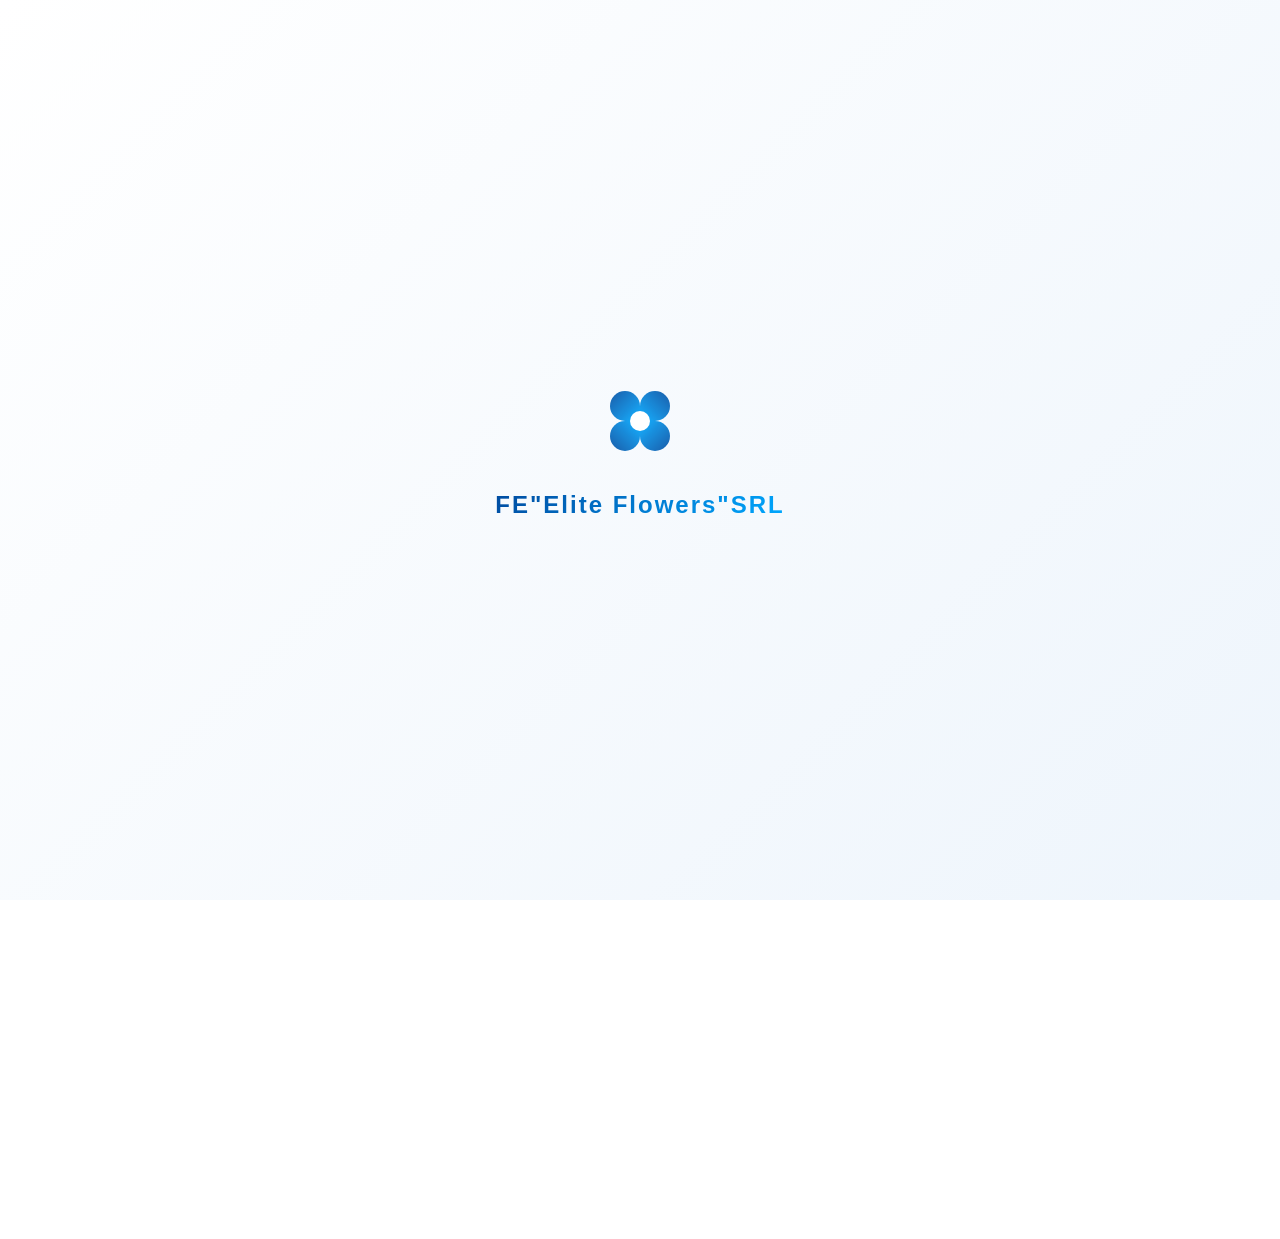
<file: cart.html>
<!DOCTYPE html>
<html lang="ro">
<head>
    <meta charset="UTF-8">
    <meta name="viewport" content="width=device-width, initial-scale=1.0">
    <title>Coșul meu | FE"Elite Flowers"SRL</title>
    <link rel="stylesheet" href="style.css">
</head>
<body>
    <div id="preloader">
        <div class="flower-loader">
            <div class="petal"></div>
            <div class="petal"></div>
            <div class="petal"></div>
            <div class="petal"></div>
            <div class="center-dot"></div>
        </div>
        <h2 class="loader-text">FE"Elite Flowers"SRL</h2>
    </div>

    <div id="content-wrapper">
        <header id="main-header">
            <div class="logo">FE"Elite Flowers"SRL</div>
            
            <div class="hamburger" id="hamburger">
                <span></span>
                <span></span>
                <span></span>
            </div>

            <nav id="nav-menu">
                <ul>
                    <li><a href="index.html" class="nav-link">Acasă</a></li>
                    <li><a href="about.html" class="nav-link">Despre Noi</a></li>
                    <li><a href="shop.html" class="nav-link">Magazin</a></li>
                    <li><a href="cart.html" class="nav-link active">Coș</a></li>
                    <li><a href="#contact" class="nav-link cta-nav">Contact</a></li>
                </ul>
            </nav>
        </header>

        <main>
            <section class="cart-section hidden">
                <div class="cart-header-badge">
                    <span class="badge-pulse"></span> Procesare Comandă securizată (256-bit SSL)
                </div>
                <h1 class="section-title">Coșul tău de cumpărături</h1>

                <div class="cart-container">
                    <!-- Lista de produse (Tech Card Layout) -->
                    <div class="cart-items">
                        <div class="cart-table-wrapper">
                            <table class="cart-table">
                                <thead>
                                    <tr>
                                        <th>Aranjament</th>
                                        <th>Preț Unitar</th>
                                        <th>Cantitate</th>
                                        <th>Subtotal</th>
                                        <th>Acțiune</th>
                                    </tr>
                                </thead>
                                <tbody>
                                    <!-- Randurile sunt generate dinamic din cart.js -->
                                </tbody>
                            </table>
                        </div>

                        <div class="cart-actions">
                            <a href="shop.html" class="back-to-shop-btn">
                                <svg width="18" height="18" viewBox="0 0 24 24" fill="none" stroke="currentColor" stroke-width="2"><line x1="19" y1="12" x2="5" y2="12"></line><polyline points="12 19 5 12 12 5"></polyline></svg>
                                Înapoi la Magazin
                            </a>
                            <button class="clear-cart-btn">
                                <svg width="16" height="16" viewBox="0 0 24 24" fill="none" stroke="currentColor" stroke-width="2"><polyline points="3 6 5 6 21 6"></polyline><path d="M19 6v14a2 2 0 0 1-2 2H7a2 2 0 0 1-2-2V6m3 0V4a2 2 0 0 1 2-2h4a2 2 0 0 1 2 2v2"></path></svg>
                                Golește Coșul
                            </button>
                        </div>
                    </div>

                    <!-- Panel Sumar Comandă -->
                    <div class="cart-summary tech-glass">
                        <div class="summary-header">
                            <h2>Sumar Comandă</h2>
                            <span class="tech-tag">LIVE</span>
                        </div>
                        
                        <div class="summary-details">
                            <div class="summary-row">
                                <span>Valoare produse:</span>
                                <span class="subtotal-val">0 MDL</span>
                            </div>
                            
                            <div class="summary-row">
                                <span>Livrare Express (Chișinău):</span>
                                <span class="shipping-val">0 MDL</span>
                            </div>

                            <div class="promo-box">
                                <div class="promo-input-group">
                                    <input type="text" placeholder="Cod Promoțional (ex: ELITE10)" class="promo-input">
                                    <button class="apply-promo">Aplică</button>
                                </div>
                            </div>

                            <div class="summary-divider"></div>

                            <div class="summary-row total-row">
                                <span>Total de plată:</span>
                                <span class="grand-total-val">0 MDL</span>
                            </div>
                        </div>

                        <a href="checkout.html" class="checkout-link">
                            <button class="cta-btn checkout-btn">
                                Spre Finalizare
                                <svg width="18" height="18" viewBox="0 0 24 24" fill="none" stroke="currentColor" stroke-width="2"><line x1="5" y1="12" x2="19" y2="12"></line><polyline points="12 5 19 12 12 19"></polyline></svg>
                            </button>
                        </a>

                        <div class="tech-guarantees">
                            <div class="guarantee-item">🔒 Plată Securizată</div>
                            <div class="guarantee-item">⚡ Livrare în ~2 ore</div>
                        </div>
                    </div>
                </div>

                <!-- Stare Coș Gol -->
                <div class="empty-cart-message tech-glass" style="display: none;">
                    <div class="empty-icon-glow"></div>
                    <h2>Coșul tău este gol</h2>
                    <p>Nu ai adăugat încă niciun aranjament floral în coșul tău de cumpărături.</p>
                    <br>
                    <br>
                    <a href="shop.html"><button class="cta-btn">Explorează Magazinul</button></a>
                </div>
            </section>
        </main>

        <footer class="main-footer" id="contact">
            <div class="footer-content">
                <div class="footer-section brand-info">
                    <h2 class="footer-logo">FE"Elite Flowers"SRL</h2>
                    <p>Aducem frumusețea naturii mai aproape de tine prin aranjamente florale create cu pasiune și atenție la detalii.</p>
                </div>
                
                <div class="footer-section links">
                    <h3>Navigare Rapidă</h3>
                    <ul>
                        <li><a href="index.html">Acasă</a></li>
                        <li><a href="about.html">Despre Noi</a></li>
                        <li><a href="shop.html">Magazin</a></li>
                        <li><a href="cart.html">Coș</a></li>
                        <li><a href="#">Termeni și Condiții</a></li>
                    </ul>
                </div>
                
                <div class="footer-section contact-info">
                    <h3>Contact</h3>
                    <p><span>📞</span> +373 (76) 047 079</p>
                    <p><span>✉️</span> elite.flowers.company@gmail.com</p>
                    <p><span>📍</span> Strada Mitropolit Gavriil Bănulescu-Bodoni 59, MD-2005, Chișinău, Moldova</p>
                </div>
            </div>
            
            <div class="footer-bottom">
                <p>&copy; 2026 Elite Flowers. Toate drepturile rezervate.</p>
            </div>
        </footer>
    </div>

    <script src="cart.js"></script>
    <script src="script.js"></script>
</body>
</html>
</file>
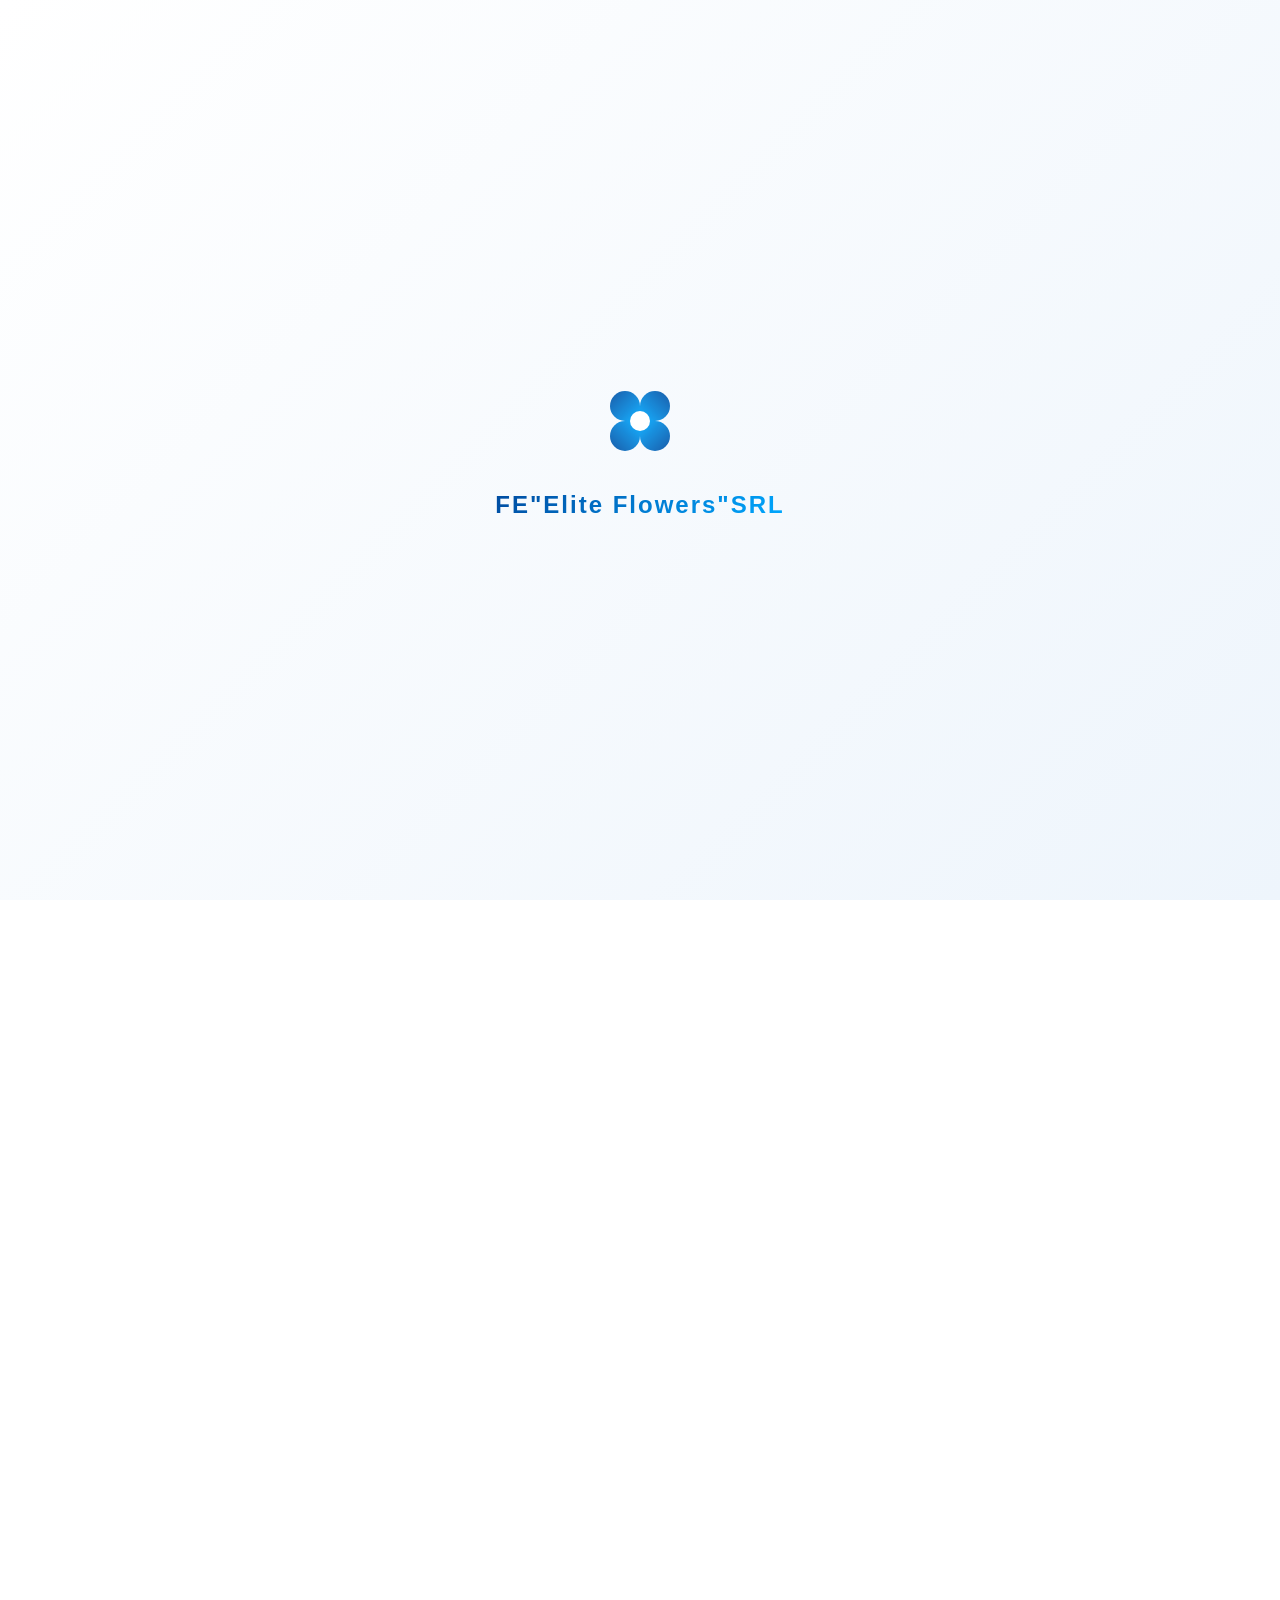
<file: checkout.html>
<!DOCTYPE html>
<html lang="ro">
<head>
    <meta charset="UTF-8">
    <meta name="viewport" content="width=device-width, initial-scale=1.0">
    <title>Finalizare Comandă | Elite Flowers</title>
    <link rel="stylesheet" href="style.css">
</head>
<body>
    <div id="preloader">
        <div class="flower-loader">
            <div class="petal"></div>
            <div class="petal"></div>
            <div class="petal"></div>
            <div class="petal"></div>
            <div class="center-dot"></div>
        </div>
        <h2 class="loader-text">FE"Elite Flowers"SRL</h2>
    </div>

    <div id="content-wrapper">
        <header id="main-header">
            <div class="logo">FE"Elite Flowers"SRL</div>
            
            <div class="hamburger" id="hamburger">
                <span></span>
                <span></span>
                <span></span>
            </div>

            <nav id="nav-menu">
                <ul>
                    <li><a href="index.html" class="nav-link">Acasă</a></li>
                    <li><a href="about.html" class="nav-link">Despre Noi</a></li>
                    <li><a href="shop.html" class="nav-link">Magazin</a></li>
                    <li><a href="cart.html" class="nav-link">Coș</a></li>
                    <li><a href="#contact" class="nav-link cta-nav">Contact</a></li>
                </ul>
            </nav>
        </header>

        <main>
            <section class="checkout-section hidden">
                <div class="cart-header-badge">
                    <span class="badge-pulse"></span> Checkout Securizat (256-Bit SSL Encryption)
                </div>
                <h1 class="section-title">Finalizare Comandă</h1>

                <div class="checkout-container">
                    <!-- Formular Date Livrare & Plată -->
                    <form id="checkout-form" class="checkout-form tech-glass">
                        <div class="form-step">
                            <h2 class="step-title"><span>1</span> Date de Contact & Livrare</h2>
                            <div class="form-grid">
                                <div class="form-group">
                                    <label for="fullname">Nume și Prenume *</label>
                                    <input type="text" id="fullname" placeholder="ex: Ion Popescu" required>
                                </div>
                                <div class="form-group">
                                    <label for="phone">Număr Telefon *</label>
                                    <input type="tel" id="phone" placeholder="ex: +373 60 000 000" required>
                                </div>
                                <div class="form-group full-width">
                                    <label for="email">Adresă Email *</label>
                                    <input type="email" id="email" placeholder="ex: client@gmail.com" required>
                                </div>
                                <div class="form-group full-width">
                                    <label for="address">Adresă de Livrare (Chișinău / Suburbii) *</label>
                                    <input type="text" id="address" placeholder="Strada, Număr, Bloc, Ap." required>
                                </div>
                                <div class="form-group full-width">
                                    <label for="notes">Mențiuni / Card de felicitare (Opțional)</label>
                                    <textarea id="notes" rows="3" placeholder="Scrie mesajul pe care dorești să îl atașăm buchetului..."></textarea>
                                </div>
                            </div>
                        </div>

                        <div class="form-step">
                            <h2 class="step-title"><span>2</span> Metodă de Plată</h2>
                            <div class="payment-options">
                                <label class="payment-card active">
                                    <input type="radio" name="payment" value="card" checked>
                                    <div class="payment-info">
                                        <span class="pay-title">💳 Plată Online cu Cardul</span>
                                        <span class="pay-desc">Securizat prin Visa / Mastercard</span>
                                    </div>
                                </label>
                                <label class="payment-card">
                                    <input type="radio" name="payment" value="cash">
                                    <div class="payment-info">
                                        <span class="pay-title">💵 Numerar la Livrare</span>
                                        <span class="pay-desc">Achită curierului la primirea florilor</span>
                                    </div>
                                </label>
                            </div>
                        </div>

                        <button type="submit" class="cta-btn place-order-btn">
                            Plasează Comanda
                            <svg width="20" height="20" viewBox="0 0 24 24" fill="none" stroke="currentColor" stroke-width="2"><line x1="5" y1="12" x2="19" y2="12"></line><polyline points="12 5 19 12 12 19"></polyline></svg>
                        </button>
                    </form>

                    <!-- Sumar Produse din Coș -->
                    <div class="checkout-summary tech-glass">
                        <div class="summary-header">
                            <h2>Produsele Tale</h2>
                            <a href="cart.html" class="edit-cart-link">Editează</a>
                        </div>

                        <div id="checkout-items-list" class="checkout-items-list">
                            <!-- Inserat dinamic prin JavaScript -->
                        </div>

                        <div class="summary-divider"></div>

                        <div class="summary-details">
                            <div class="summary-row">
                                <span>Subtotal:</span>
                                <span id="checkout-subtotal">0 MDL</span>
                            </div>
                            <div class="summary-row">
                                <span>Livrare:</span>
                                <span id="checkout-shipping">50 MDL</span>
                            </div>
                            <div class="summary-divider"></div>
                            <div class="summary-row total-row">
                                <span>Total de Plată:</span>
                                <span id="checkout-grand-total">0 MDL</span>
                            </div>
                        </div>
                    </div>
                </div>
            </section>
        </main>

        <footer class="main-footer" id="contact">
            <div class="footer-content">
                <div class="footer-section brand-info">
                    <h2 class="footer-logo">FE"Elite Flowers"SRL</h2>
                    <p>Aducem frumusețea naturii mai aproape de tine prin aranjamente florale create cu pasiune și atenție la detalii.</p>
                </div>
                
                <div class="footer-section links">
                    <h3>Navigare Rapidă</h3>
                    <ul>
                        <li><a href="index.html">Acasă</a></li>
                        <li><a href="about.html">Despre Noi</a></li>
                        <li><a href="shop.html">Magazin</a></li>
                        <li><a href="cart.html">Coș</a></li>
                        <li><a href="#">Termeni și Condiții</a></li>
                    </ul>
                </div>
                
                <div class="footer-section contact-info">
                    <h3>Contact</h3>
                    <p><span>📞</span> +373 (76) 047 079</p>
                    <p><span>✉️</span> elite.flowers.company@gmail.com</p>
                    <p><span>📍</span> Strada Mitropolit Gavriil Bănulescu-Bodoni 59, MD-2005, Chișinău, Moldova</p>
                </div>
            </div>
            
            <div class="footer-bottom">
                <p>&copy; 2026 Elite Flowers. Toate drepturile rezervate.</p>
            </div>
        </footer>
    </div>

    <script src="cart.js"></script>
    <script src="checkout.js"></script>
    <script src="script.js"></script>
</body>
</html>
</file>
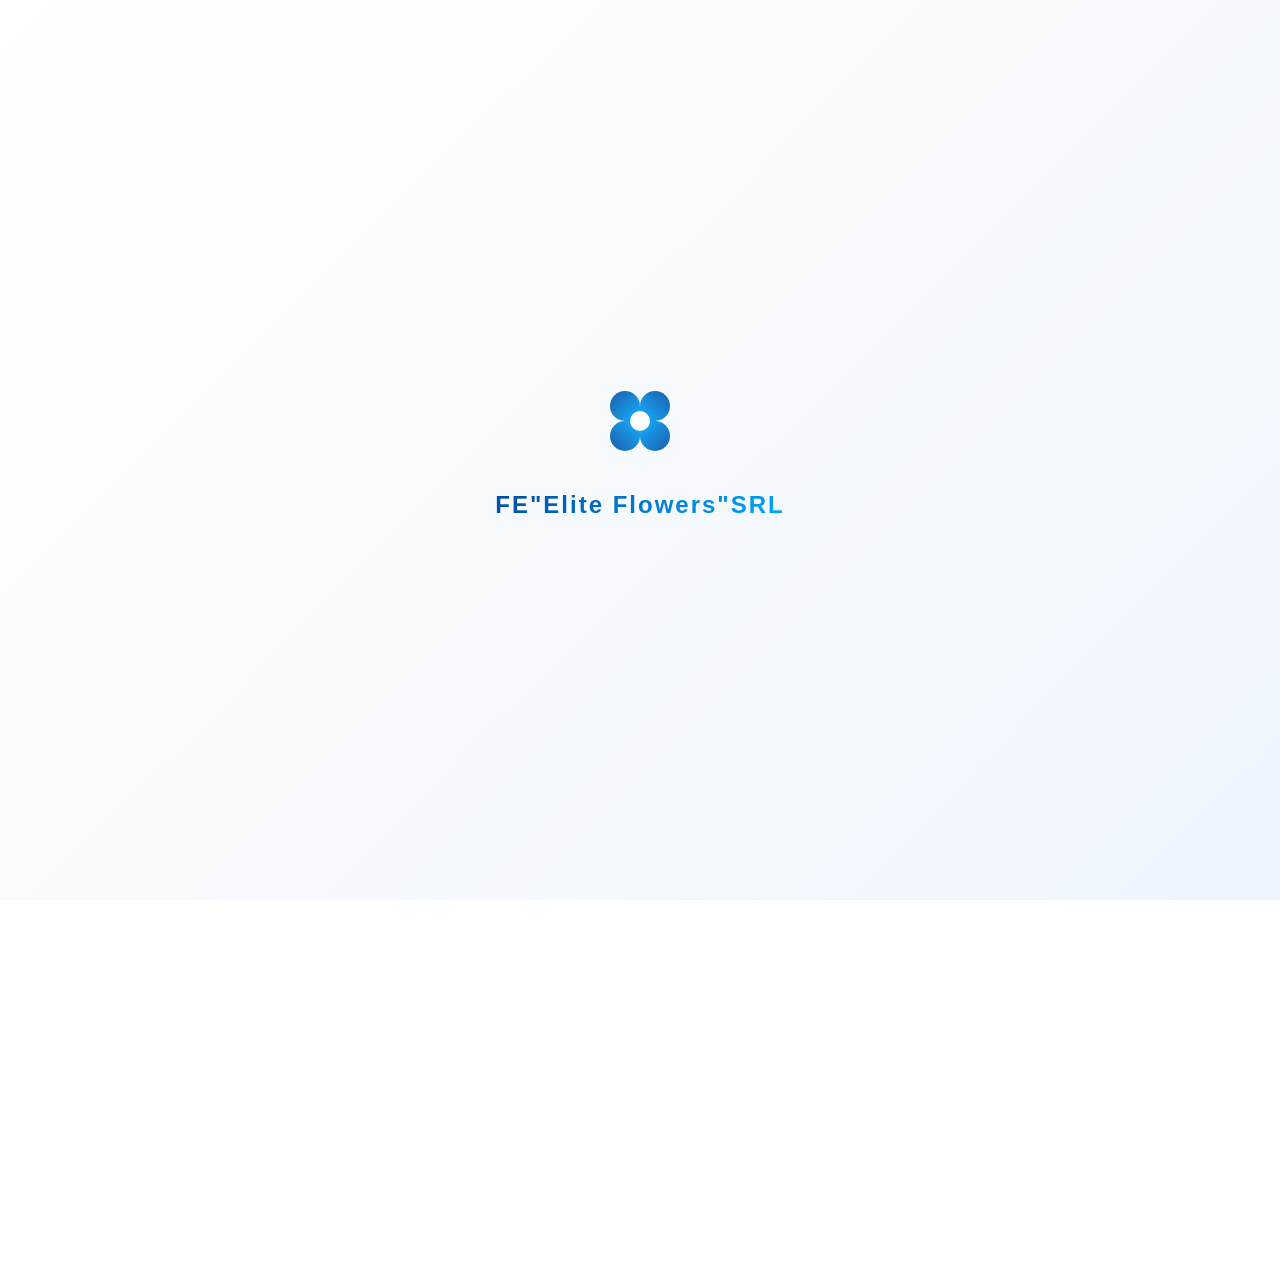
<file: product.html>
<!DOCTYPE html>
<html lang="ro">
<head>
    <meta charset="UTF-8">
    <meta name="viewport" content="width=device-width, initial-scale=1.0">
    <title>Detalii Produs - FE"Elite Flowers"SRL</title>
    <link rel="stylesheet" href="style.css">
</head>
<body>
    <div id="preloader">
        <div class="flower-loader">
            <div class="petal"></div>
            <div class="petal"></div>
            <div class="petal"></div>
            <div class="petal"></div>
            <div class="center-dot"></div>
        </div>
        <h2 class="loader-text">FE"Elite Flowers"SRL</h2>
    </div>

    <div id="content-wrapper">
        <header id="main-header">
            <div class="logo">FE"Elite Flowers"SRL</div>
            
            <div class="hamburger" id="hamburger">
                <span></span>
                <span></span>
                <span></span>
            </div>

            <nav id="nav-menu">
                <ul>
                    <li><a href="index.html" class="nav-link">Acasă</a></li>
                    <li><a href="about.html" class="nav-link">Despre Noi</a></li>
                    <li><a href="shop.html" class="nav-link">Magazin</a></li>
                    <li><a href="cart.html" class="nav-link cta-nav">Coș</a></li>
                </ul>
            </nav>
        </header>

        <main>
            <section class="product-detail-section">
                <div class="product-detail-container hidden" id="product-detail">
                    <!-- Generat dinamic prin JavaScript -->
                </div>
            </section>
        </main>

        <footer class="main-footer" id="contact">
            <div class="footer-content">
                <div class="footer-section brand-info">
                    <h2 class="footer-logo">FE"Elite Flowers"SRL</h2>
                    <p>Aducem frumusețea naturii mai aproape de tine prin aranjamente florale create cu pasiune și atenție la detalii.</p>
                </div>
                
                <div class="footer-section links">
                    <h3>Navigare Răpidă</h3>
                    <ul>
                        <li><a href="index.html">Acasă</a></li>
                        <li><a href="about.html">Despre Noi</a></li>
                        <li><a href="shop.html">Magazin</a></li>
                        <li><a href="#">Termeni și Condiții</a></li>
                    </ul>
                </div>
                
                <div class="footer-section contact-info">
                    <h3>Contact</h3>
                    <p><span>📞</span> +373 (76) 047 079</p>
                    <p><span>✉️</span> contact@eliteflowers.md</p>
                    <p><span>📍</span> Strada Mitropolit Gavriil Bănulescu-Bodoni 59, MD-2005, Chișinău, Moldova</p>
                </div>
            </div>
            
            <div class="footer-bottom">
                <p>&copy; 2026 Elite Flowers. Toate drepturile rezervate.</p>
            </div>
        </footer>
    </div>
<script src="cart.js"></script>
    <script src="product.js"></script>
    <script src="script.js"></script>
</body>
</html>
</file>
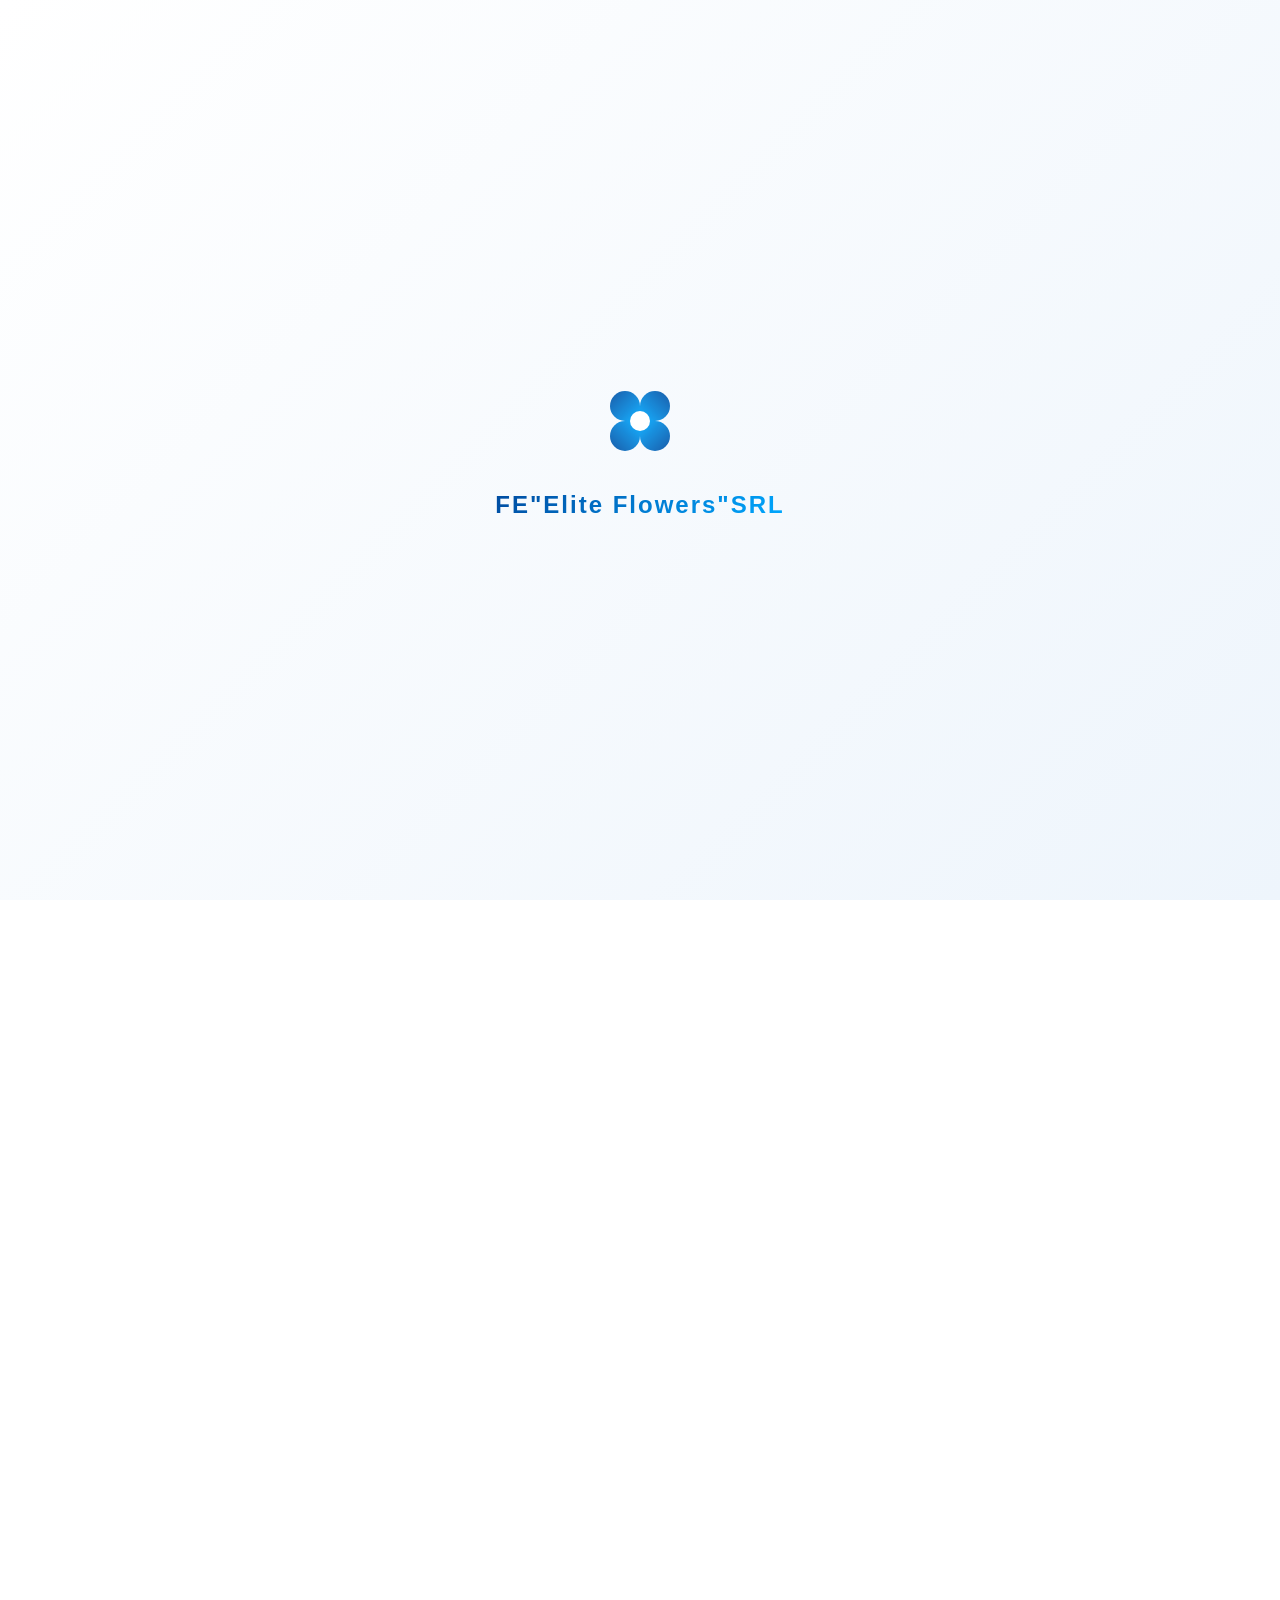
<file: shop.html>
<!DOCTYPE html>
<html lang="ro">
<head>
    <meta charset="UTF-8">
    <meta name="viewport" content="width=device-width, initial-scale=1.0">
    <title>Magazin - FE"Elite Flowers"SRL</title>
    <link rel="stylesheet" href="style.css">
</head>
<body>
    <div id="preloader">
        <div class="flower-loader">
            <div class="petal"></div>
            <div class="petal"></div>
            <div class="petal"></div>
            <div class="petal"></div>
            <div class="center-dot"></div>
        </div>
        <h2 class="loader-text">FE"Elite Flowers"SRL</h2>
    </div>

    <div id="content-wrapper">
        <header id="main-header">
            <div class="logo">FE"Elite Flowers"SRL</div>
            
            <div class="hamburger" id="hamburger">
                <span></span>
                <span></span>
                <span></span>
            </div>

            <nav id="nav-menu">
                <ul>
                    <li><a href="index.html" class="nav-link">Acasă</a></li>
                    <li><a href="about.html" class="nav-link">Despre Noi</a></li>
                    <li><a href="shop.html" class="nav-link">Magazin</a></li>
                    <li><a href="cart.html" class="nav-link cta-nav">Coș</a></li>
                </ul>
            </nav>
        </header>

        <main>
            <section class="shop-header hidden">
                <h1>Colecția Noastră</h1>
                <p>Explorează cele 12 aranjamente florale exclusive create pentru orice ocazie.</p>
            </section>

            <section class="shop-section">
                <div class="products-grid" id="shop-products-grid">
                    <!-- Generat dinamic prin JavaScript -->
                </div>
            </section>
        </main>

        <footer class="main-footer" id="contact">
            <div class="footer-content">
                <div class="footer-section brand-info">
                    <h2 class="footer-logo">FE"Elite Flowers"SRL</h2>
                    <p>Aducem frumusețea naturii mai aproape de tine prin aranjamente florale create cu pasiune și atenție la detalii.</p>
                </div>
                
                <div class="footer-section links">
                    <h3>Navigare Răpidă</h3>
                    <ul>
                        <li><a href="index.html">Acasă</a></li>
                        <li><a href="about.html">Despre Noi</a></li>
                        <li><a href="shop.html">Magazin</a></li>
                        <li><a href="#">Termeni și Condiții</a></li>
                    </ul>
                </div>
                
                <div class="footer-section contact-info">
                    <h3>Contact</h3>
                    <p><span>📞</span> +373 (76) 047 079</p>
                    <p><span>✉️</span> contact@eliteflowers.md</p>
                    <p><span>📍</span> Strada Mitropolit Gavriil Bănulescu-Bodoni 59, MD-2005, Chișinău, Moldova</p>
                </div>
            </div>
            
            <div class="footer-bottom">
                <p>&copy; 2026 Elite Flowers. Toate drepturile rezervate.</p>
            </div>
        </footer>
    </div>

    <script src="cart.js"></script>
    <script src="shop.js"></script>
    <script src="script.js"></script>
</body>
</body>
</html>
</file>
<file: style.css>
:root {
    --primary-blue: #004ba0;
    --secondary-blue: #00a8ff;
    --light-blue: #eef5fc;
    --white: #ffffff;
    --text-dark: #333333;
    --gradient-blue: linear-gradient(135deg, var(--primary-blue), var(--secondary-blue));
    --gradient-bg: linear-gradient(135deg, var(--white) 0%, var(--light-blue) 100%);
    --gradient-card: linear-gradient(145deg, #ffffff, #f4f9ff);
    --transition-speed: 0.8s;
}

* {
    margin: 0;
    padding: 0;
    box-sizing: border-box;
    font-family: 'Segoe UI', Tahoma, Geneva, Verdana, sans-serif;
}

body {
    background-color: var(--white);
    color: var(--text-dark);
    overflow-x: hidden;
}

/* Preloader */
#preloader {
    position: fixed;
    top: 0;
    left: 0;
    width: 100%;
    height: 100%;
    background: var(--gradient-bg);
    display: flex;
    flex-direction: column;
    justify-content: center;
    align-items: center;
    z-index: 9999;
    transition: opacity 0.8s ease-out, visibility 0.8s ease-out;
}

.flower-loader {
    position: relative;
    width: 80px;
    height: 80px;
    animation: rotateFlower 4s linear infinite;
}

.petal {
    position: absolute;
    width: 30px;
    height: 30px;
    background: var(--gradient-blue);
    border-radius: 50% 50% 0 50%;
    opacity: 0.9;
    animation: bloom 2s ease-in-out infinite alternate;
}

.petal:nth-child(1) { top: 10px; left: 10px; transform: rotate(0deg); }
.petal:nth-child(2) { top: 10px; right: 10px; transform: rotate(90deg); }
.petal:nth-child(3) { bottom: 10px; right: 10px; transform: rotate(180deg); }
.petal:nth-child(4) { bottom: 10px; left: 10px; transform: rotate(270deg); }

.center-dot {
    position: absolute;
    top: 50%;
    left: 50%;
    transform: translate(-50%, -50%);
    width: 20px;
    height: 20px;
    background-color: var(--white);
    border-radius: 50%;
    z-index: 2;
    box-shadow: 0 0 10px rgba(0, 168, 255, 0.3);
}

.loader-text {
    margin-top: 30px;
    font-size: 1.5rem;
    letter-spacing: 2px;
    background: var(--gradient-blue);
    -webkit-background-clip: text;
    -webkit-text-fill-color: transparent;
    opacity: 0;
    animation: fadeInText 1s ease-in-out 0.5s forwards;
}

@keyframes rotateFlower {
    0% { transform: rotate(0deg); }
    100% { transform: rotate(360deg); }
}

@keyframes bloom {
    0% { transform: scale(0.8) rotate(var(--rotation)); }
    100% { transform: scale(1.2) rotate(var(--rotation)); }
}

@keyframes fadeInText {
    to { opacity: 1; }
}

/* Wrapper principal */
#content-wrapper {
    opacity: 0;
    transform: translateY(100px);
    transition: opacity 1.2s cubic-bezier(0.25, 1, 0.5, 1), transform 1.2s cubic-bezier(0.25, 1, 0.5, 1);
}

body.page-loaded #content-wrapper {
    opacity: 1;
    transform: translateY(0);
}

/* Header & Navigare Fixată */
header {
    display: flex;
    justify-content: space-between;
    align-items: center;
    padding: 20px 40px;
    background: rgba(255, 255, 255, 0.95);
    backdrop-filter: blur(20px);
    -webkit-backdrop-filter: blur(20px);
    border: 1px solid rgba(0, 168, 255, 0.3);
    border-radius: 50px;
    box-shadow: 0 8px 32px rgba(0, 75, 160, 0.15);
    position: fixed;
    top: 25px;
    left: 0;
    right: 0;
    width: 90%;
    max-width: 1200px;
    margin: 0 auto;
    z-index: 1000;
    transition: all 0.4s cubic-bezier(0.25, 1, 0.5, 1);
}

header.header-scrolled {
    padding: 12px 40px;
    top: 15px;
    background: rgba(255, 255, 255, 0.98);
    box-shadow: 0 12px 40px rgba(0, 75, 160, 0.25);
    border-color: rgba(0, 168, 255, 0.5);
}

.logo {
    font-size: 24px;
    font-weight: 800;
    background: var(--gradient-blue);
    -webkit-background-clip: text;
    -webkit-text-fill-color: transparent;
    letter-spacing: 1px;
    transition: font-size 0.4s ease;
}

header.header-scrolled .logo {
    font-size: 20px;
}

nav ul {
    list-style: none;
    display: flex;
    align-items: center;
    gap: 35px;
}

.nav-link {
    text-decoration: none;
    color: var(--text-dark);
    font-weight: 600;
    font-size: 0.95rem;
    position: relative;
    padding: 5px 0;
    transition: color 0.3s ease;
}

.nav-link::after {
    content: '';
    position: absolute;
    bottom: 0;
    left: 0;
    width: 0%;
    height: 2px;
    background: var(--gradient-blue);
    transition: width 0.3s ease;
    border-radius: 2px;
}

.nav-link:hover, .nav-link.active {
    color: var(--secondary-blue);
}

.nav-link:hover::after, .nav-link.active::after {
    width: 100%;
}

.cta-nav {
    background: var(--gradient-blue);
    color: var(--white) !important;
    padding: 10px 25px;
    border-radius: 30px;
    box-shadow: 0 4px 15px rgba(0, 168, 255, 0.2);
    transition: all 0.3s ease;
}

.cta-nav::after {
    display: none;
}

.cta-nav:hover {
    box-shadow: 0 6px 20px rgba(0, 168, 255, 0.4);
    transform: translateY(-2px);
}

.hamburger {
    display: none;
    cursor: pointer;
    flex-direction: column;
    gap: 5px;
}

.hamburger span {
    width: 25px;
    height: 3px;
    background: var(--primary-blue);
    border-radius: 3px;
    transition: all 0.3s ease;
}

/* Hero Section */
.hero {
    display: flex;
    flex-direction: column;
    align-items: center;
    justify-content: center;
    text-align: center;
    min-height: 100vh;
    background: var(--gradient-bg);
    padding: 120px 20px 0; 
}

.hero h1 {
    font-size: 4rem;
    margin-bottom: 20px;
    background: var(--gradient-blue);
    -webkit-background-clip: text;
    -webkit-text-fill-color: transparent;
}

.hero p {
    font-size: 1.2rem;
    margin-bottom: 40px;
    max-width: 600px;
    line-height: 1.6;
}

.cta-btn {
    padding: 16px 45px;
    font-size: 1.1rem;
    font-weight: 600;
    color: var(--white);
    background: var(--gradient-blue);
    border: none;
    border-radius: 30px;
    cursor: pointer;
    transition: transform 0.3s ease, box-shadow 0.3s ease;
    box-shadow: 0 4px 15px rgba(0, 168, 255, 0.3);
}

.cta-btn:hover {
    transform: translateY(-3px);
    box-shadow: 0 8px 25px rgba(0, 168, 255, 0.5);
}

.cta-btn.secondary {
    background: var(--white);
    color: var(--primary-blue);
    border: 2px solid var(--primary-blue);
    box-shadow: none;
}

.cta-btn.secondary:hover {
    background: var(--light-blue);
    box-shadow: 0 8px 25px rgba(0, 168, 255, 0.2);
}

/* Benefits Section */
.benefits {
    display: flex;
    justify-content: center;
    flex-wrap: wrap;
    padding: 100px 50px;
    background-color: var(--white);
    gap: 40px;
}

.benefit {
    flex: 1;
    min-width: 280px;
    max-width: 350px;
    text-align: center;
    padding: 40px 30px;
    background: var(--gradient-card);
    border: 1px solid rgba(0, 168, 255, 0.1);
    border-radius: 20px;
    transition: transform 0.4s ease, box-shadow 0.4s ease;
}

.benefit:hover {
    transform: translateY(-10px);
    box-shadow: 0 15px 35px rgba(0, 168, 255, 0.15);
}

.icon-gradient {
    font-size: 2.5rem;
    margin-bottom: 20px;
    background: var(--gradient-blue);
    -webkit-background-clip: text;
    -webkit-text-fill-color: transparent;
    display: inline-block;
}

.benefit h3 {
    color: var(--primary-blue);
    margin-bottom: 15px;
    font-size: 1.4rem;
}

.benefit p {
    line-height: 1.5;
    color: #555;
}

/* Featured Products & Shop Grid */
.featured-products {
    padding: 80px 50px;
    background-color: var(--white);
}

.section-title {
    font-size: 2.5rem;
    margin-bottom: 30px;
    background: var(--gradient-blue);
    -webkit-background-clip: text;
    -webkit-text-fill-color: transparent;
    text-align: center;
}

.products-grid {
    display: flex;
    justify-content: center;
    flex-wrap: wrap;
    gap: 40px;
    margin-bottom: 50px;
}

.product-card {
    background: var(--white);
    border-radius: 20px;
    overflow: hidden;
    box-shadow: 0 10px 30px rgba(0, 0, 0, 0.05);
    width: 300px;
    transition: transform 0.4s ease, box-shadow 0.4s ease;
    border: 1px solid var(--light-blue);
}

.product-card:hover {
    transform: translateY(-10px);
    box-shadow: 0 15px 40px rgba(0, 168, 255, 0.15);
}

.product-img-wrapper {
    width: 100%;
    height: 250px;
    overflow: hidden;
    background-color: var(--white); /* Fundal alb pentru imagini */
}

/* AICI E MODIFICAREA PENTRU POSTERELE DIN SHOP */
.product-img-wrapper img {
    width: 100%;
    height: 100%;
    object-fit: contain; /* S-a modificat din cover în contain ca să nu mai taie posterele */
    background-color: var(--white);
    transition: transform 0.5s ease;
}

.product-card:hover .product-img-wrapper img {
    transform: scale(1.08);
}

.product-info {
    padding: 25px;
    text-align: center;
}

.product-info h3 {
    color: var(--text-dark);
    font-size: 1.3rem;
    margin-bottom: 10px;
}

.product-info .price {
    color: var(--primary-blue);
    font-size: 1.2rem;
    font-weight: 700;
    margin-bottom: 20px;
}

.add-to-cart {
    width: 100%;
    padding: 12px;
    background: var(--gradient-blue);
    color: var(--white);
    border: none;
    border-radius: 10px;
    font-weight: 600;
    cursor: pointer;
    transition: opacity 0.3s ease;
}

.add-to-cart:hover {
    opacity: 0.9;
}

.center-btn {
    text-align: center;
}

/* Reviews */
.reviews {
    padding: 80px 50px 120px;
    background: var(--gradient-bg);
    text-align: center;
}

.reviews-container {
    display: flex;
    justify-content: center;
    flex-wrap: wrap;
    gap: 50px;
    margin-top: 40px;
}

.review-card {
    background-color: var(--white);
    padding: 50px 30px 40px;
    border-radius: 20px;
    max-width: 350px;
    flex: 1;
    min-width: 280px;
    box-shadow: 0 10px 30px rgba(0, 0, 0, 0.05);
    position: relative;
    transition: transform 0.4s ease;
}

.review-card:hover {
    transform: translateY(-10px);
}

.img-gradient-border {
    width: 90px;
    height: 90px;
    margin: -95px auto 20px auto;
    border-radius: 50%;
    background: var(--gradient-blue);
    padding: 4px;
    display: flex;
    justify-content: center;
    align-items: center;
}

.review-img {
    width: 100%;
    height: 100%;
    border-radius: 50%;
    object-fit: cover;
    background-color: var(--white);
    border: 3px solid var(--white);
}

.stars {
    color: #FFD700;
    font-size: 1.2rem;
    margin-bottom: 15px;
}

.review-text {
    font-style: italic;
    color: #666;
    line-height: 1.6;
    margin-bottom: 20px;
}

.review-author {
    background: var(--gradient-blue);
    -webkit-background-clip: text;
    -webkit-text-fill-color: transparent;
    font-weight: 700;
}

/* Footer */
.main-footer {
    background-color: #0b1a2a;
    color: #a4b2c1;
    padding: 80px 50px 20px;
}

.footer-content {
    display: flex;
    flex-wrap: wrap;
    justify-content: space-between;
    gap: 40px;
    max-width: 1200px;
    margin: 0 auto;
    border-bottom: 1px solid rgba(255, 255, 255, 0.1);
    padding-bottom: 40px;
}

.footer-section {
    flex: 1;
    min-width: 250px;
}

.footer-logo {
    font-size: 24px;
    font-weight: 800;
    background: var(--gradient-blue);
    -webkit-background-clip: text;
    -webkit-text-fill-color: transparent;
    margin-bottom: 20px;
}

.footer-section h3 {
    color: var(--white);
    margin-bottom: 25px;
    font-size: 1.2rem;
}

.footer-section p {
    line-height: 1.6;
    margin-bottom: 15px;
}

.footer-section.links ul {
    list-style: none;
}

.footer-section.links ul li {
    margin-bottom: 12px;
}

.footer-section.links ul li a {
    color: #a4b2c1;
    text-decoration: none;
    transition: color 0.3s ease, padding-left 0.3s ease;
}

.footer-section.links ul li a:hover {
    color: var(--secondary-blue);
    padding-left: 5px;
}

.footer-bottom {
    text-align: center;
    padding-top: 20px;
    font-size: 0.9rem;
}

/* Animații Scroll Reveal */
.hidden {
    opacity: 0;
    transform: translateY(40px);
    transition: opacity var(--transition-speed) ease-out, transform var(--transition-speed) ease-out;
}

.show {
    opacity: 1;
    transform: translateY(0);
}

/* =========================================================
   STILURI PAGINĂ COȘ (CART.HTML)
   ========================================================= */

.cart-section {
    padding-top: 160px;
    padding-bottom: 80px;
    padding-left: 5%;
    padding-right: 5%;
    max-width: 1300px;
    margin: 0 auto;
    min-height: 85vh;
}

.cart-header-badge {
    display: inline-flex;
    align-items: center;
    gap: 8px;
    background: rgba(0, 168, 255, 0.08);
    border: 1px solid rgba(0, 168, 255, 0.25);
    padding: 6px 16px;
    border-radius: 30px;
    font-size: 0.85rem;
    color: var(--primary-blue);
    margin-bottom: 10px;
    font-weight: 600;
}

.badge-pulse {
    width: 8px;
    height: 8px;
    background-color: var(--secondary-blue);
    border-radius: 50%;
    box-shadow: 0 0 10px var(--secondary-blue);
    animation: pulseGlow 1.5s infinite;
}

@keyframes pulseGlow {
    0% { opacity: 0.4; transform: scale(0.9); }
    50% { opacity: 1; transform: scale(1.2); }
    100% { opacity: 0.4; transform: scale(0.9); }
}

.cart-container {
    display: grid;
    grid-template-columns: 2.2fr 1fr;
    gap: 35px;
    margin-top: 25px;
}

/* Tabel Coș */
.cart-table-wrapper {
    background: var(--white);
    border-radius: 20px;
    padding: 20px;
    border: 1px solid rgba(0, 168, 255, 0.15);
    box-shadow: 0 10px 30px rgba(0, 75, 160, 0.06);
    overflow-x: auto;
}

.cart-table {
    width: 100%;
    border-collapse: collapse;
}

.cart-table th {
    padding: 16px 12px;
    text-align: left;
    font-size: 0.85rem;
    text-transform: uppercase;
    letter-spacing: 1px;
    color: #718096;
    border-bottom: 2px solid var(--light-blue);
}

.cart-table td {
    padding: 20px 12px;
    border-bottom: 1px solid var(--light-blue);
    vertical-align: middle;
}

.cart-product-info {
    display: flex;
    align-items: center;
    gap: 15px;
    font-weight: 700;
    color: var(--text-dark);
}

.cart-product-info img {
    width: 65px;
    height: 65px;
    object-fit: cover;
    border-radius: 12px;
    box-shadow: 0 4px 12px rgba(0,0,0,0.08);
    transition: transform 0.3s ease;
}

.cart-product-info img:hover {
    transform: scale(1.08);
}

.cart-price, .cart-total {
    font-weight: 700;
    color: var(--primary-blue);
}

/* Control Cantitate */
.quantity-control {
    display: inline-flex;
    align-items: center;
    background: var(--light-blue);
    border-radius: 10px;
    padding: 3px;
    border: 1px solid rgba(0, 168, 255, 0.2);
}

.qty-btn {
    width: 30px;
    height: 30px;
    border: none;
    background: var(--white);
    color: var(--primary-blue);
    font-weight: bold;
    border-radius: 8px;
    cursor: pointer;
    box-shadow: 0 2px 5px rgba(0,0,0,0.05);
    transition: all 0.2s ease;
}

.qty-btn:hover {
    background: var(--secondary-blue);
    color: var(--white);
}

.qty-input {
    width: 40px;
    border: none;
    background: transparent;
    text-align: center;
    font-weight: 700;
    color: var(--text-dark);
}

.remove-btn {
    background: rgba(255, 82, 82, 0.1);
    border: none;
    color: #ff5252;
    width: 36px;
    height: 36px;
    border-radius: 50%;
    cursor: pointer;
    font-size: 1.2rem;
    transition: all 0.3s ease;
}

.remove-btn:hover {
    background: #ff5252;
    color: var(--white);
    box-shadow: 0 4px 12px rgba(255, 82, 82, 0.3);
}

.cart-actions {
    display: flex;
    justify-content: space-between;
    align-items: center;
    margin-top: 25px;
}

.back-to-shop-btn, .clear-cart-btn {
    display: inline-flex;
    align-items: center;
    gap: 8px;
    padding: 12px 24px;
    border-radius: 30px;
    font-weight: 600;
    font-size: 0.9rem;
    cursor: pointer;
    text-decoration: none;
    transition: all 0.3s ease;
}

.back-to-shop-btn {
    background: var(--light-blue);
    color: var(--primary-blue);
    border: 1px solid rgba(0, 168, 255, 0.2);
}

.back-to-shop-btn:hover {
    background: var(--primary-blue);
    color: var(--white);
}

.clear-cart-btn {
    background: transparent;
    border: 1px solid rgba(255, 82, 82, 0.3);
    color: #ff5252;
}

.clear-cart-btn:hover {
    background: #ff5252;
    color: var(--white);
}

/* Panel Glassmorphism Sumar */
.tech-glass {
    background: linear-gradient(160deg, rgba(255, 255, 255, 0.95), rgba(238, 245, 252, 0.85));
    backdrop-filter: blur(15px);
    border: 1px solid rgba(0, 168, 255, 0.25);
    border-radius: 24px;
    padding: 30px;
    box-shadow: 0 15px 35px rgba(0, 75, 160, 0.08);
    height: fit-content;
}

.summary-header {
    display: flex;
    justify-content: space-between;
    align-items: center;
    margin-bottom: 25px;
}

.summary-header h2 {
    font-size: 1.4rem;
    color: var(--primary-blue);
}

.tech-tag {
    background: var(--gradient-blue);
    color: var(--white);
    font-size: 0.7rem;
    font-weight: 800;
    padding: 4px 10px;
    border-radius: 20px;
    letter-spacing: 1px;
}

.summary-row {
    display: flex;
    justify-content: space-between;
    margin-bottom: 15px;
    color: #4a5568;
    font-weight: 500;
}

.promo-box {
    margin: 20px 0;
}

.promo-input-group {
    display: flex;
    gap: 8px;
}

.promo-input {
    flex: 1;
    padding: 12px 16px;
    border-radius: 12px;
    border: 1px solid rgba(0, 168, 255, 0.3);
    background: var(--white);
    font-size: 0.9rem;
    outline: none;
}

.promo-input:focus {
    border-color: var(--secondary-blue);
    box-shadow: 0 0 10px rgba(0, 168, 255, 0.2);
}

.apply-promo {
    padding: 12px 18px;
    border-radius: 12px;
    border: none;
    background: var(--primary-blue);
    color: var(--white);
    font-weight: 600;
    cursor: pointer;
    transition: opacity 0.3s;
}

.summary-divider {
    height: 1px;
    background: linear-gradient(90deg, transparent, rgba(0, 168, 255, 0.3), transparent);
    margin: 20px 0;
}

.total-row {
    font-size: 1.25rem;
    font-weight: 800;
    color: var(--text-dark);
}

.grand-total-val {
    color: var(--primary-blue);
    font-size: 1.4rem;
}

.checkout-link {
    text-decoration: none;
    display: block;
}

.checkout-btn {
    width: 100%;
    margin-top: 20px;
    display: flex;
    justify-content: center;
    align-items: center;
    gap: 10px;
    border-radius: 14px;
}

.tech-guarantees {
    margin-top: 20px;
    display: flex;
    justify-content: space-around;
    font-size: 0.8rem;
    color: #718096;
}

.empty-cart-message {
    text-align: center;
    padding: 80px 20px;
    max-width: 600px;
    margin: 40px auto;
}

.empty-icon-glow {
    font-size: 4.5rem;
    margin-bottom: 20px;
    filter: drop-shadow(0 0 15px rgba(0, 168, 255, 0.4));
}

/* Pagina About & Shop */
.about-hero, .shop-header {
    min-height: 40vh;
    display: flex;
    flex-direction: column;
    align-items: center;
    justify-content: center;
    text-align: center;
    background: var(--gradient-bg);
    padding: 140px 20px 40px;
}

.about-hero h1, .shop-header h1 {
    font-size: 3.5rem;
    margin-bottom: 15px;
    background: var(--gradient-blue);
    -webkit-background-clip: text;
    -webkit-text-fill-color: transparent;
}

.about-content, .shop-section {
    padding: 80px 50px;
    background-color: var(--white);
}

.about-grid {
    display: flex;
    align-items: center;
    justify-content: center;
    gap: 60px;
    max-width: 1200px;
    margin: 0 auto;
    flex-wrap: wrap;
}

.about-text {
    flex: 1;
    min-width: 300px;
}

.about-text h2 {
    font-size: 2.2rem;
    color: var(--primary-blue);
    margin-bottom: 20px;
}

.about-text p {
    line-height: 1.8;
    color: #555;
    margin-bottom: 20px;
}

.about-img {
    flex: 1;
    min-width: 300px;
    height: 400px;
    border-radius: 20px;
    overflow: hidden;
    box-shadow: 0 15px 35px rgba(0, 168, 255, 0.15);
}

.about-img img {
    width: 100%;
    height: 100%;
    object-fit: cover;
}

/* Pagina Detaliu Produs */
.product-detail-section {
    padding: 160px 50px 100px;
    background: var(--gradient-bg);
    min-height: 90vh;
    display: flex;
    align-items: center;
    justify-content: center;
}

.product-detail-container {
    display: flex;
    background: var(--white);
    border-radius: 25px;
    box-shadow: 0 15px 40px rgba(0, 75, 160, 0.1);
    max-width: 1000px;
    width: 100%;
    padding: 50px;
    gap: 50px;
    flex-wrap: wrap;
    align-items: center;
}

.product-gallery {
    flex: 1;
    min-width: 300px;
}

.main-image-wrapper {
    width: 100%;
    height: 350px;
    border-radius: 15px;
    overflow: hidden;
    margin-bottom: 20px;
    border: 1px solid var(--light-blue);
    background-color: var(--white); /* Fundal alb */
}

/* AICI E MODIFICAREA PENTRU POSTERUL MARE DIN PAGINA PRODUSULUI */
.main-image-wrapper img {
    width: 100%;
    height: 100%;
    object-fit: contain; /* S-a modificat din cover în contain */
    background-color: var(--white);
}

.product-details-info {
    flex: 1;
    min-width: 300px;
}

.product-details-info h1 {
    font-size: 2.5rem;
    color: var(--primary-blue);
    margin-bottom: 15px;
}

.product-detail-price {
    font-size: 1.8rem;
    font-weight: 700;
    color: var(--secondary-blue);
    margin-bottom: 20px;
}

.product-description {
    line-height: 1.7;
    color: #666;
    margin-bottom: 20px;
}

.stock-status {
    font-size: 0.95rem;
    color: #28a745;
    font-weight: 600;
    margin-bottom: 30px;
}

/* Responsivitate Media Queries */
@media (max-width: 900px) {
    header {
        padding: 15px 30px;
    }
    nav ul {
        gap: 20px;
    }
    .cart-container {
        grid-template-columns: 1fr;
    }
}

@media (max-width: 768px) {
    header {
        border-radius: 20px;
        width: 95%;
        padding: 15px 25px;
    }

    .hamburger {
        display: flex;
    }

    nav {
        position: absolute;
        top: 100%;
        left: 0;
        width: 100%;
        background: rgba(255, 255, 255, 0.98);
        backdrop-filter: blur(20px);
        border: 1px solid rgba(0, 168, 255, 0.3);
        border-radius: 15px;
        box-shadow: 0 10px 30px rgba(0, 75, 160, 0.15);
        opacity: 0;
        visibility: hidden;
        transform: translateY(-20px);
        transition: all 0.4s ease;
    }

    nav.active {
        opacity: 1;
        visibility: visible;
        transform: translateY(15px);
    }

    nav ul {
        flex-direction: column;
        padding: 20px;
        gap: 20px;
    }

    .cta-nav {
        display: inline-block;
        width: 100%;
        text-align: center;
    }

    .hamburger.active span:nth-child(1) {
        transform: translateY(8px) rotate(45deg);
    }
    .hamburger.active span:nth-child(2) {
        opacity: 0;
    }
    .hamburger.active span:nth-child(3) {
        transform: translateY(-8px) rotate(-45deg);
    }

    .hero h1 {
        font-size: 2.8rem;
    }
    
    .hero p {
        font-size: 1.1rem;
    }

    .benefits, .featured-products, .reviews, .main-footer, .about-content, .shop-section, .product-detail-section, .cart-section {
        padding-left: 20px;
        padding-right: 20px;
    }

    .benefit, .review-card {
        min-width: 100%;
    }

    .product-detail-container {
        padding: 25px;
    }
}

@media (max-width: 480px) {
    .hero h1 {
        font-size: 2.2rem;
    }
}
/* =========================================================
   STILURI PAGINĂ CHECKOUT (CHECKOUT.HTML)
   ========================================================= */

.checkout-section {
    padding-top: 160px;
    padding-bottom: 80px;
    padding-left: 5%;
    padding-right: 5%;
    max-width: 1300px;
    margin: 0 auto;
    min-height: 85vh;
}

.checkout-container {
    display: grid;
    grid-template-columns: 1.8fr 1fr;
    gap: 35px;
    margin-top: 25px;
}

.step-title {
    font-size: 1.25rem;
    color: var(--primary-blue);
    margin-bottom: 20px;
    display: flex;
    align-items: center;
    gap: 12px;
}

.step-title span {
    background: var(--gradient-blue);
    color: var(--white);
    width: 28px;
    height: 28px;
    border-radius: 50%;
    display: inline-flex;
    align-items: center;
    justify-content: center;
    font-size: 0.9rem;
}

.form-grid {
    display: grid;
    grid-template-columns: 1fr 1fr;
    gap: 18px;
    margin-bottom: 30px;
}

.form-group {
    display: flex;
    flex-direction: column;
    gap: 6px;
}

.form-group.full-width {
    grid-column: span 2;
}

.form-group label {
    font-size: 0.85rem;
    font-weight: 600;
    color: #4a5568;
}

.form-group input, .form-group textarea {
    padding: 12px 16px;
    border-radius: 12px;
    border: 1px solid rgba(0, 168, 255, 0.25);
    background: var(--white);
    outline: none;
    font-size: 0.95rem;
    transition: all 0.3s ease;
}

.form-group input:focus, .form-group textarea:focus {
    border-color: var(--secondary-blue);
    box-shadow: 0 0 10px rgba(0, 168, 255, 0.2);
}

.payment-options {
    display: flex;
    flex-direction: column;
    gap: 12px;
    margin-bottom: 30px;
}

.payment-card {
    display: flex;
    align-items: center;
    gap: 15px;
    padding: 16px 20px;
    border: 1px solid rgba(0, 168, 255, 0.2);
    border-radius: 14px;
    background: var(--white);
    cursor: pointer;
    transition: all 0.3s ease;
}

.payment-card.active {
    border-color: var(--secondary-blue);
    background: var(--light-blue);
    box-shadow: 0 4px 15px rgba(0, 168, 255, 0.1);
}

.pay-title {
    display: block;
    font-weight: 700;
    color: var(--text-dark);
}

.pay-desc {
    display: block;
    font-size: 0.8rem;
    color: #718096;
}

.place-order-btn {
    width: 100%;
    display: flex;
    justify-content: center;
    align-items: center;
    gap: 10px;
    border-radius: 14px;
    padding: 18px;
    font-size: 1.1rem;
}

/* Sumar Checkout Sidebar */
.checkout-items-list {
    display: flex;
    flex-direction: column;
    gap: 15px;
    max-height: 320px;
    overflow-y: auto;
    padding-right: 5px;
}

.checkout-item {
    display: flex;
    align-items: center;
    gap: 12px;
}

.checkout-item img {
    width: 50px;
    height: 50px;
    border-radius: 10px;
    object-fit: cover;
}

.checkout-item-info {
    flex: 1;
}

.checkout-item-info h4 {
    font-size: 0.95rem;
    color: var(--text-dark);
}

.checkout-item-info p {
    font-size: 0.8rem;
    color: #718096;
}

.checkout-item-price {
    font-weight: 700;
    color: var(--primary-blue);
}

.edit-cart-link {
    font-size: 0.85rem;
    color: var(--secondary-blue);
    text-decoration: none;
    font-weight: 600;
}

.edit-cart-link:hover {
    text-decoration: underline;
}

@media (max-width: 900px) {
    .checkout-container {
        grid-template-columns: 1fr;
    }
    
    .form-grid {
        grid-template-columns: 1fr;
    }
    
    .form-group.full-width {
        grid-column: span 1;
    }
}
/* =========================================================
   CORECȚIE DEPLINĂ A PĂRȚII DE ORGANIGRAMĂ ȘI MODAL
   ========================================================= */

.team-section, .organigram-section {
    padding: 60px 5%;
    max-width: 1300px;
    margin: 0 auto;
    text-align: center;
}

.section-subtitle {
    color: #64748b;
    font-size: 1.05rem;
    margin-bottom: 40px;
}

/* Grilă Galerie Lucrători */
.team-gallery {
    display: grid;
    grid-template-columns: repeat(auto-fill, minmax(250px, 1fr));
    gap: 30px;
}

.team-card {
    background: #ffffff;
    border-radius: 20px;
    overflow: hidden;
    border: 1px solid rgba(0, 168, 255, 0.15);
    box-shadow: 0 10px 25px rgba(0, 75, 160, 0.06);
    transition: all 0.4s ease;
}

.team-card:hover {
    transform: translateY(-8px);
    box-shadow: 0 15px 35px rgba(0, 168, 255, 0.18);
    border-color: var(--secondary-blue);
}

.team-card img {
    width: 100%;
    height: auto;
    display: block;
    border-bottom: 1px solid var(--light-blue);
}

.team-info {
    padding: 20px 15px;
}

.team-info h3 {
    font-size: 1.15rem;
    color: var(--text-dark);
    margin-bottom: 5px;
}

.team-info .role {
    font-size: 0.95rem;
    font-weight: 700;
    color: var(--primary-blue);
    margin-bottom: 8px;
}

.team-info .dept {
    display: inline-block;
    background: var(--light-blue);
    color: var(--secondary-blue);
    font-size: 0.8rem;
    font-weight: 600;
    padding: 4px 12px;
    border-radius: 15px;
}

/* Container Organigramă Interactivă */
.organigram-wrapper {
    position: relative;
    cursor: pointer;
    overflow: hidden;
    padding: 15px;
    border-radius: 24px;
    background: #ffffff;
    border: 1px solid rgba(0, 168, 255, 0.25);
    box-shadow: 0 15px 35px rgba(0, 75, 160, 0.08);
}

.organigram-wrapper img {
    width: 100%;
    height: auto;
    display: block;
    border-radius: 12px;
    transition: transform 0.3s ease;
}

.organigram-wrapper:hover img {
    transform: scale(1.01);
}

.organigram-overlay-hint {
    position: absolute;
    bottom: 25px;
    right: 25px;
    background: var(--gradient-blue);
    color: #ffffff;
    padding: 10px 20px;
    border-radius: 30px;
    font-weight: 700;
    font-size: 0.85rem;
    box-shadow: 0 8px 20px rgba(0, 168, 255, 0.4);
}

/* Modal Popup Corectat */
.modal-overlay {
    position: fixed;
    top: 0;
    left: 0;
    width: 100vw;
    height: 100vh;
    background: rgba(11, 26, 42, 0.8) !important;
    backdrop-filter: blur(10px);
    -webkit-backdrop-filter: blur(10px);
    z-index: 10000;
    display: none;
    justify-content: center;
    align-items: center;
    opacity: 0;
    transition: opacity 0.3s ease;
}

.modal-overlay.active {
    opacity: 1;
}

.modal-card {
    position: relative;
    max-width: 900px;
    width: 90%;
    max-height: 90vh;
    background: #ffffff !important;
    border-radius: 24px;
    padding: 25px;
    box-shadow: 0 25px 60px rgba(0, 0, 0, 0.5);
    transform: scale(0.8);
    transition: transform 0.3s ease;
    overflow-y: auto;
    text-align: center;
}

/* Modal Fixat direct pe mijlocul ecranului (Viewport) */
.modal-overlay {
    position: fixed !important;
    top: 0 !important;
    left: 0 !important;
    width: 100vw !important;
    height: 100vh !important;
    background: rgba(11, 26, 42, 0.85) !important;
    backdrop-filter: blur(12px);
    -webkit-backdrop-filter: blur(12px);
    z-index: 999999 !important;
    display: none;
    justify-content: center;
    align-items: center;
    opacity: 0;
    transition: opacity 0.3s ease;
}

.modal-overlay.active {
    opacity: 1;
}

.modal-card {
    position: relative;
    max-width: 900px;
    width: 92%;
    max-height: 85vh;
    background: #ffffff !important;
    border-radius: 24px;
    padding: 25px;
    box-shadow: 0 25px 60px rgba(0, 0, 0, 0.6);
    transform: scale(0.8);
    transition: transform 0.3s ease;
    overflow-y: auto;
    text-align: center;
}

.modal-overlay.active .modal-card {
    transform: scale(1);
}

.modal-card img {
    width: 100%;
    height: auto;
    max-height: 65vh;
    object-fit: contain;
    border-radius: 12px;
    margin-bottom: 15px;
}

.modal-close {
    position: absolute;
    top: 15px;
    right: 15px;
    background: #ff5252;
    color: #ffffff;
    border: none;
    width: 38px;
    height: 38px;
    border-radius: 50%;
    font-size: 1.6rem;
    font-weight: bold;
    cursor: pointer;
    display: flex;
    align-items: center;
    justify-content: center;
    box-shadow: 0 4px 12px rgba(255, 82, 82, 0.4);
    z-index: 10;
}
</file>
